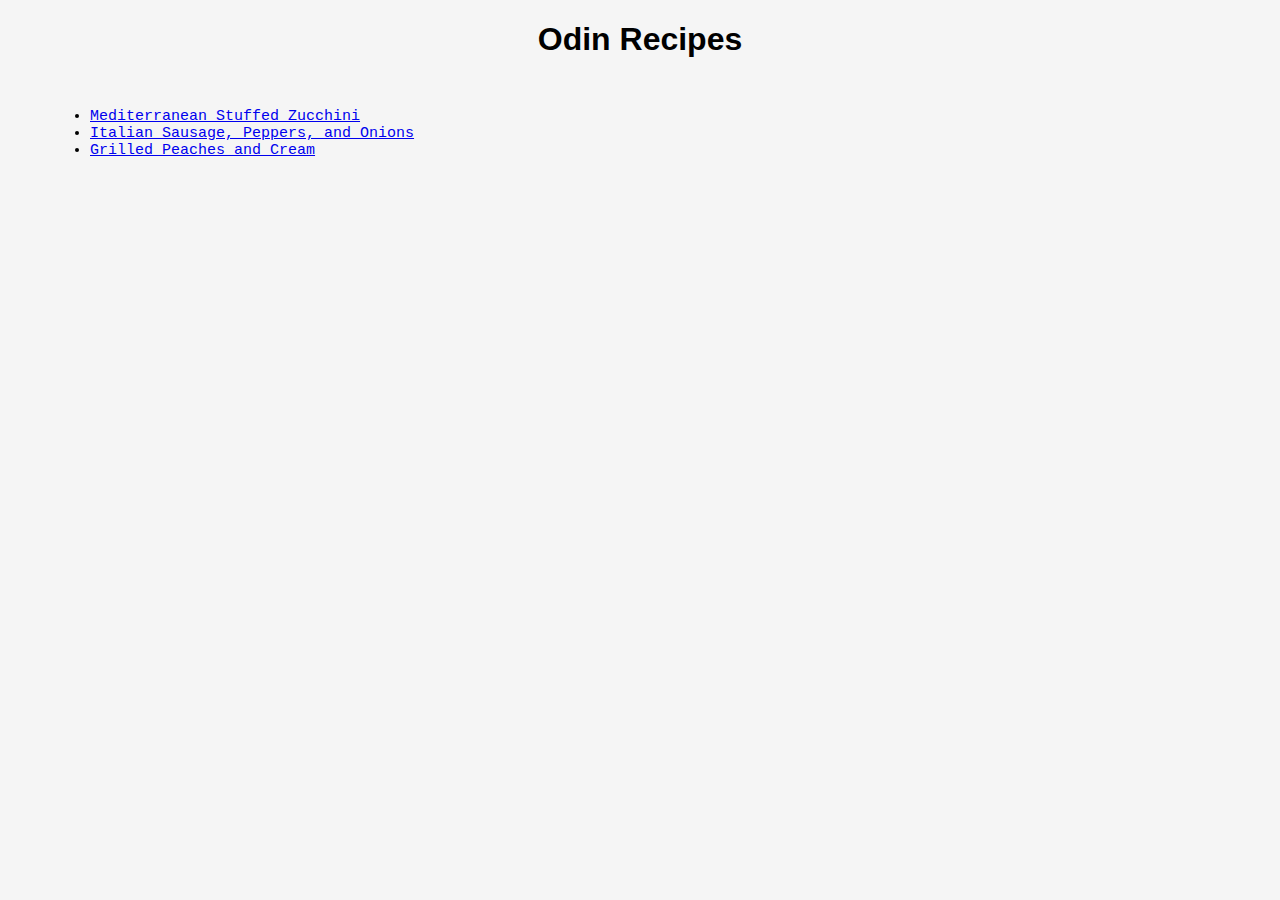
<file: index.html>
<!DOCTYPE html>
<html lang="en">

<head>
    <meta charset="UTF-8">
    <meta name="viewport" content="width=device-width, initial-scale=1.0">
    <title>Odin Recipes</title>
    <link rel="stylesheet" href="style.css">
</head>

<body>
    <h1>Odin Recipes</h1>
    <ul>
        <li><a href="./recipes/mediterranean-stuffed-zucchini.html">Mediterranean Stuffed Zucchini</a></li>
        <li><a href="./recipes/italian-sausage-peppers-and-onions.html">Italian Sausage, Peppers, and Onions</a></li>
        <li><a href="./recipes/grilled-peaches-and-cream.html">Grilled Peaches and Cream</a></li>
    </ul>
</body>

</html>
</file>
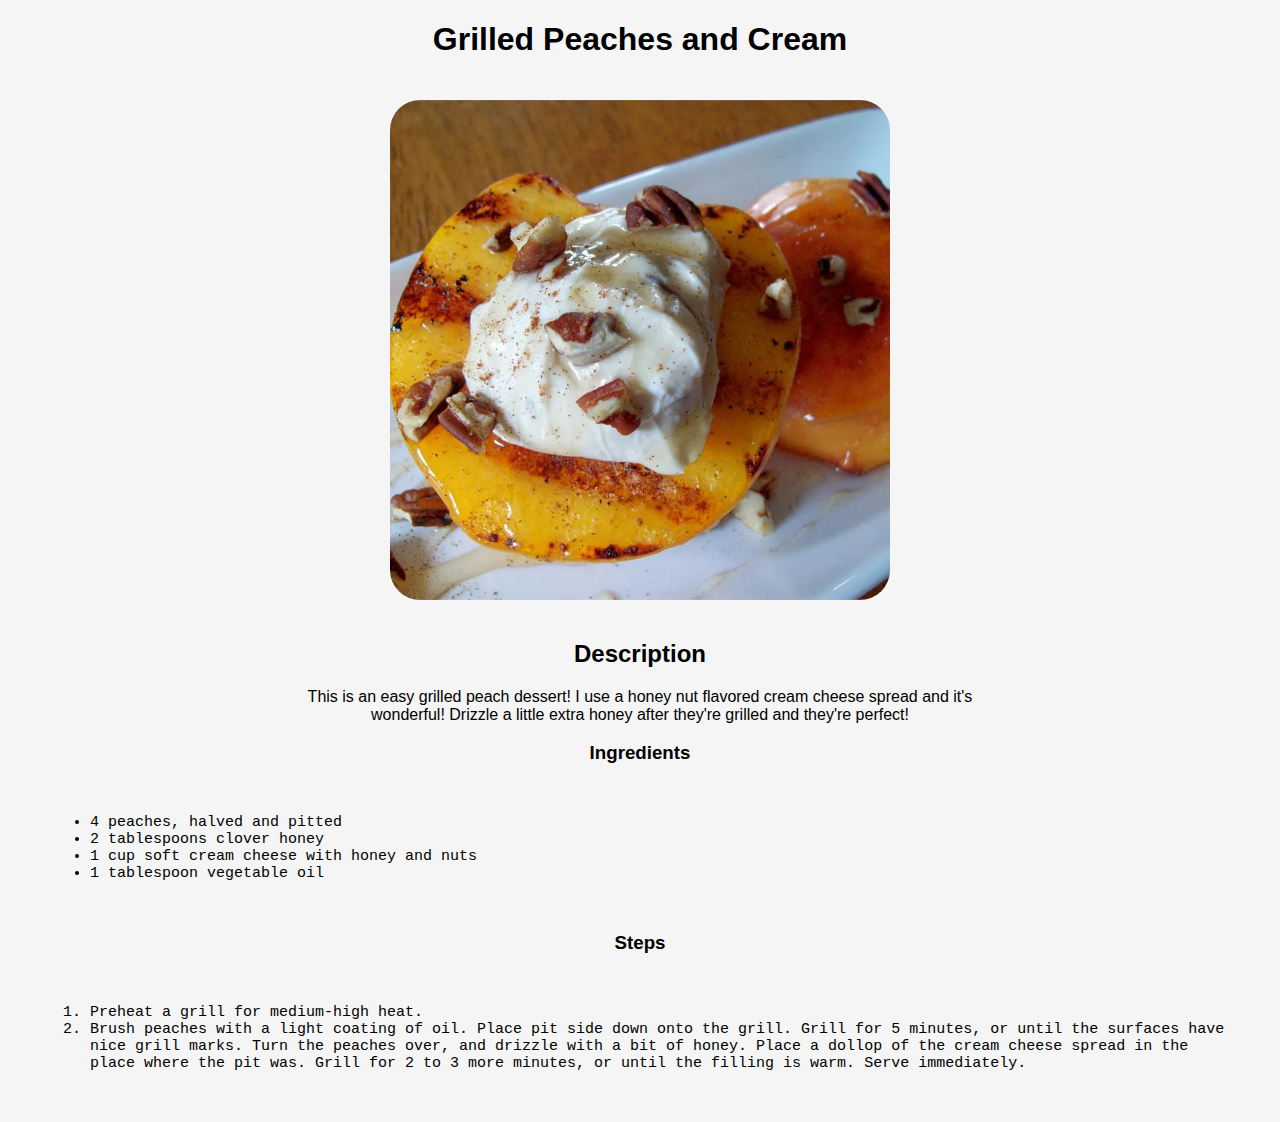
<file: recipes/grilled-peaches-and-cream.html>
<!DOCTYPE html>
<html lang="en">

<head>
    <meta charset="UTF-8">
    <meta name="viewport" content="width=device-width, initial-scale=1.0">
    <title>Grilled Peaches and Cream</title>
    <link rel="stylesheet" href="../style.css">
</head>

<body>
    <h1>Grilled Peaches and Cream</h1>
    <img src="../images/grilled-peaches-and-cream.webp" alt="Grilled Peaches and Cream">
    <h2>Description</h2>
    <p>This is an easy grilled peach dessert! I use a honey nut flavored cream cheese spread and it's wonderful! Drizzle
        a little extra honey after they're grilled and they're perfect!</p>
    <h3>Ingredients</h3>
    <ul>
        <li>4 peaches, halved and pitted</li>
        <li>2 tablespoons clover honey</li>
        <li>1 cup soft cream cheese with honey and nuts</li>
        <li>1 tablespoon vegetable oil</li>
    </ul>
    <h3>Steps</h3>
    <ol>
        <li>Preheat a grill for medium-high heat.</li>
        <li>Brush peaches with a light coating of oil. Place pit side down onto the grill. Grill for 5 minutes, or until
            the surfaces have nice grill marks. Turn the peaches over, and drizzle with a bit of honey. Place a dollop
            of the cream cheese spread in the place where the pit was. Grill for 2 to 3 more minutes, or until the
            filling is warm. Serve immediately.</li>
    </ol>
</body>

</html>
</file>
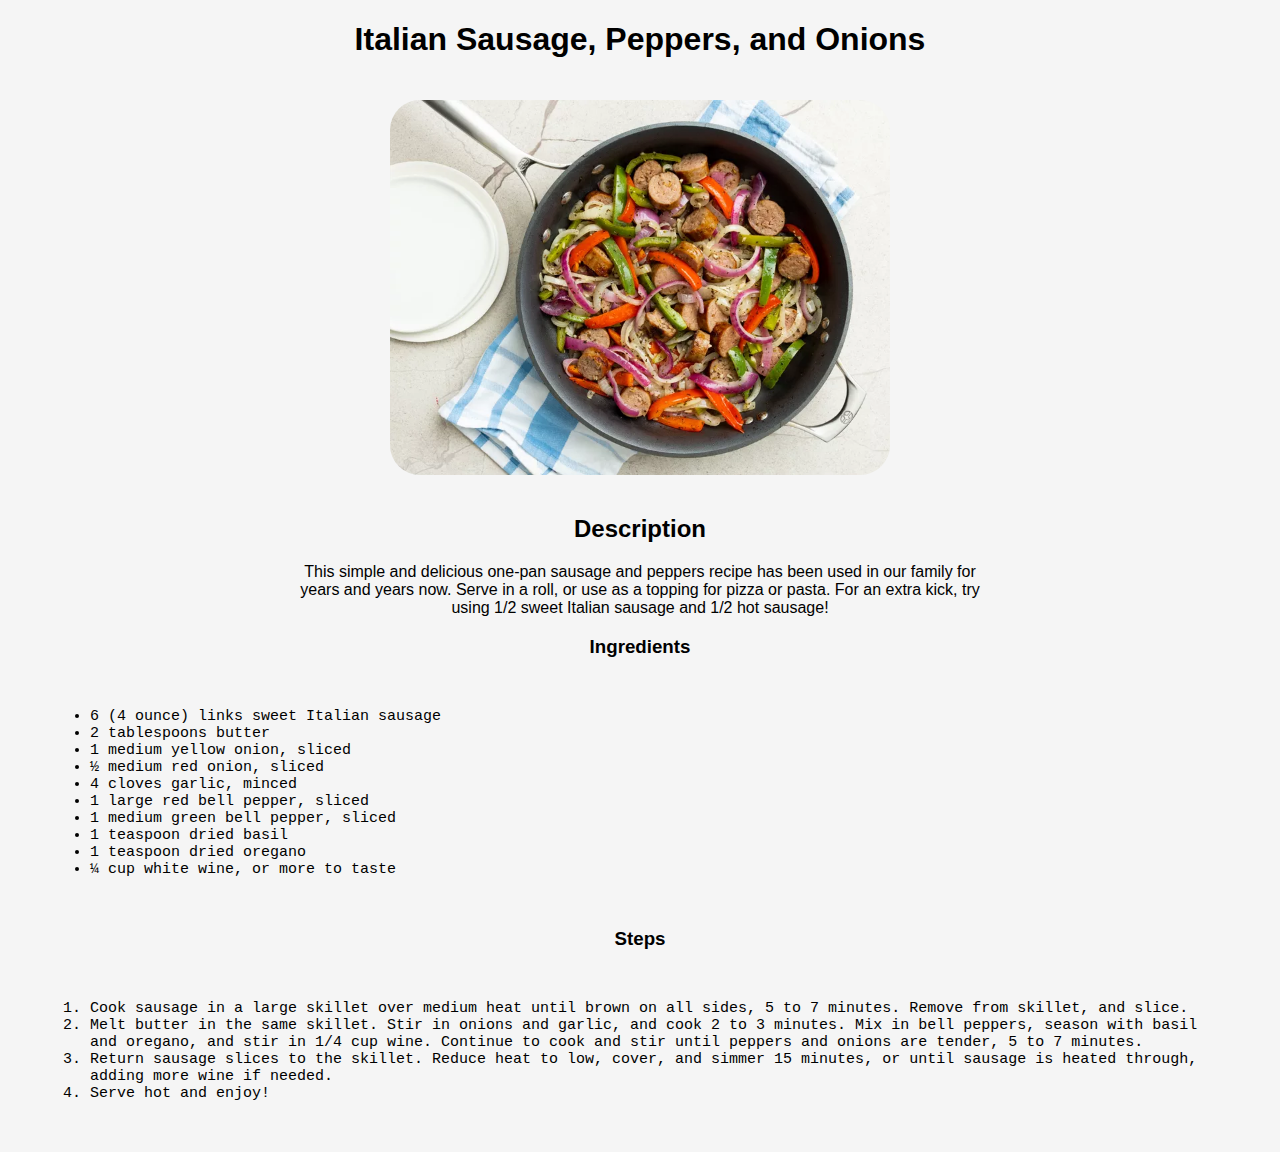
<file: recipes/italian-sausage-peppers-and-onions.html>
<!DOCTYPE html>
<html lang="en">

<head>
    <meta charset="UTF-8">
    <meta name="viewport" content="width=device-width, initial-scale=1.0">
    <title>Italian Sausage, Peppers, and Onions</title>
    <link rel="stylesheet" href="../style.css">
</head>

<body>
    <h1>Italian Sausage, Peppers, and Onions</h1>
    <img src="../images/italian-sausage-peppers-and-onions.webp" alt="Italian Sausage, Peppers, and Onions">
    <h2>Description</h2>
    <p>This simple and delicious one-pan sausage and peppers recipe has been used in our family for years and years now.
        Serve in a roll, or use as a topping for pizza or pasta. For an extra kick, try using 1/2 sweet Italian sausage
        and 1/2 hot sausage!
    </p>
    <h3>Ingredients</h3>
    <ul>
        <li>6 (4 ounce) links sweet Italian sausage</li>
        <li>2 tablespoons butter</li>
        <li>1 medium yellow onion, sliced</li>
        <li>½ medium red onion, sliced</li>
        <li>4 cloves garlic, minced</li>
        <li>1 large red bell pepper, sliced</li>
        <li>1 medium green bell pepper, sliced</li>
        <li>1 teaspoon dried basil</li>
        <li>1 teaspoon dried oregano</li>
        <li>¼ cup white wine, or more to taste</li>
    </ul>
    <h3>Steps</h3>
    <ol>
        <li>Cook sausage in a large skillet over medium heat until brown on all sides, 5 to 7 minutes. Remove from
            skillet, and slice.</li>
        <li>Melt butter in the same skillet. Stir in onions and garlic, and cook 2 to 3 minutes. Mix in bell peppers,
            season with basil and oregano, and stir in 1/4 cup wine. Continue to cook and stir until peppers and onions
            are tender, 5 to 7 minutes.</li>
        <li>Return sausage slices to the skillet. Reduce heat to low, cover, and simmer 15 minutes, or until sausage is
            heated through, adding more wine if needed.</li>
        <li>Serve hot and enjoy!</li>
    </ol>
</body>

</html>
</file>
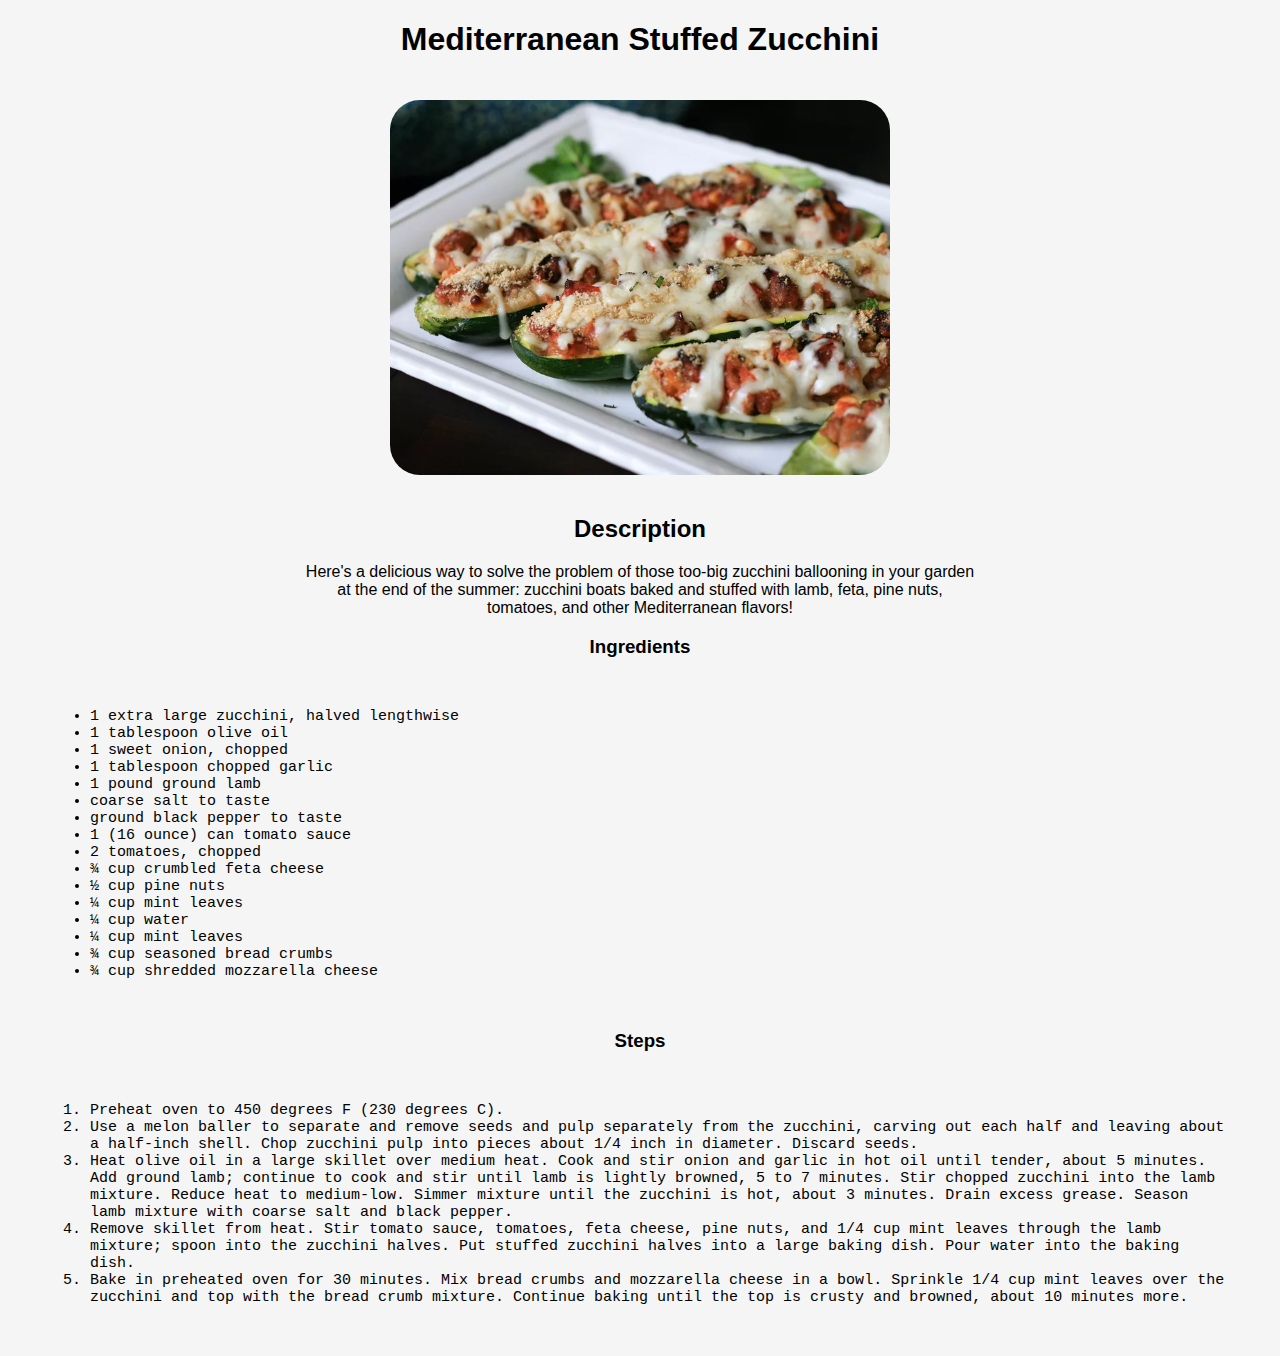
<file: recipes/mediterranean-stuffed-zucchini.html>
<!DOCTYPE html>
<html lang="en">

<head>
    <meta charset="UTF-8">
    <meta name="viewport" content="width=device-width, initial-scale=1.0">
    <title>Mediterranean Stuffed Zucchini</title>
    <link rel="stylesheet" href="../style.css">
</head>

<body>
    <h1>Mediterranean Stuffed Zucchini</h1>
    <div>
    <img src="../images/mediterranean-stuffed-zucchini.webp" alt="Mediterranean Stuffed Zucchini">
</div>
    <h2>Description</h2>
    <p>Here's a delicious way to solve the problem of those too-big zucchini ballooning in your garden at the end of the
        summer: zucchini boats baked and stuffed with lamb, feta, pine nuts, tomatoes, and other Mediterranean flavors!
    </p>
    <h3>Ingredients</h3>
    <ul>
        <li>1 extra large zucchini, halved lengthwise</li>
        <li>1 tablespoon olive oil</li>
        <li>1 sweet onion, chopped</li>
        <li>1 tablespoon chopped garlic</li>
        <li>1 pound ground lamb</li>
        <li>coarse salt to taste</li>
        <li>ground black pepper to taste</li>
        <li>1 (16 ounce) can tomato sauce</li>
        <li>2 tomatoes, chopped</li>
        <li>¾ cup crumbled feta cheese</li>
        <li>½ cup pine nuts</li>
        <li>¼ cup mint leaves</li>
        <li>¼ cup water</li>
        <li>¼ cup mint leaves</li>
        <li>¾ cup seasoned bread crumbs</li>
        <li>¾ cup shredded mozzarella cheese</li>
    </ul>
    <h3>Steps</h3>
    <ol>
        <li>Preheat oven to 450 degrees F (230 degrees C).</li>
        <li>Use a melon baller to separate and remove seeds and pulp separately from the zucchini, carving out each half
            and leaving about a half-inch shell. Chop zucchini pulp into pieces about 1/4 inch in diameter. Discard
            seeds.</li>
        <li>Heat olive oil in a large skillet over medium heat. Cook and stir onion and garlic in hot oil until tender,
            about 5 minutes. Add ground lamb; continue to cook and stir until lamb is lightly browned, 5 to 7 minutes.
            Stir chopped zucchini into the lamb mixture. Reduce heat to medium-low. Simmer mixture until the zucchini is
            hot, about 3 minutes. Drain excess grease. Season lamb mixture with coarse salt and black pepper.</li>
        <li>Remove skillet from heat. Stir tomato sauce, tomatoes, feta cheese, pine nuts, and 1/4 cup mint leaves
            through the lamb mixture; spoon into the zucchini halves. Put stuffed zucchini halves into a large baking
            dish. Pour water into the baking dish.</li>
        <li>Bake in preheated oven for 30 minutes. Mix bread crumbs and mozzarella cheese in a bowl. Sprinkle 1/4 cup
            mint leaves over the zucchini and top with the bread crumb mixture. Continue baking until the top is crusty
            and browned, about 10 minutes more.</li>
    </ol>
</body>

</html>
</file>
<file: style.css>
body{
    background-color: whitesmoke;
    width: auto;
    margin: 0;
    padding: 0;
    border: 0;
    font-family: Arial, Helvetica, sans-serif;
    color: black;
}
h1,
h2,
h3 {
    text-align: center;
}

ul,
ol {
    font-family: 'Courier New', Courier, monospace;
    font-size: 15px;
    margin: 50px 50px;
}

p{
    padding: 0 300px;
    text-align: center;
}

 img{
    width: 500px;
    height: auto;
    padding: 20px;
    margin: 0 auto;
    display: block;
    border-radius: 50px;
 }
</file>
